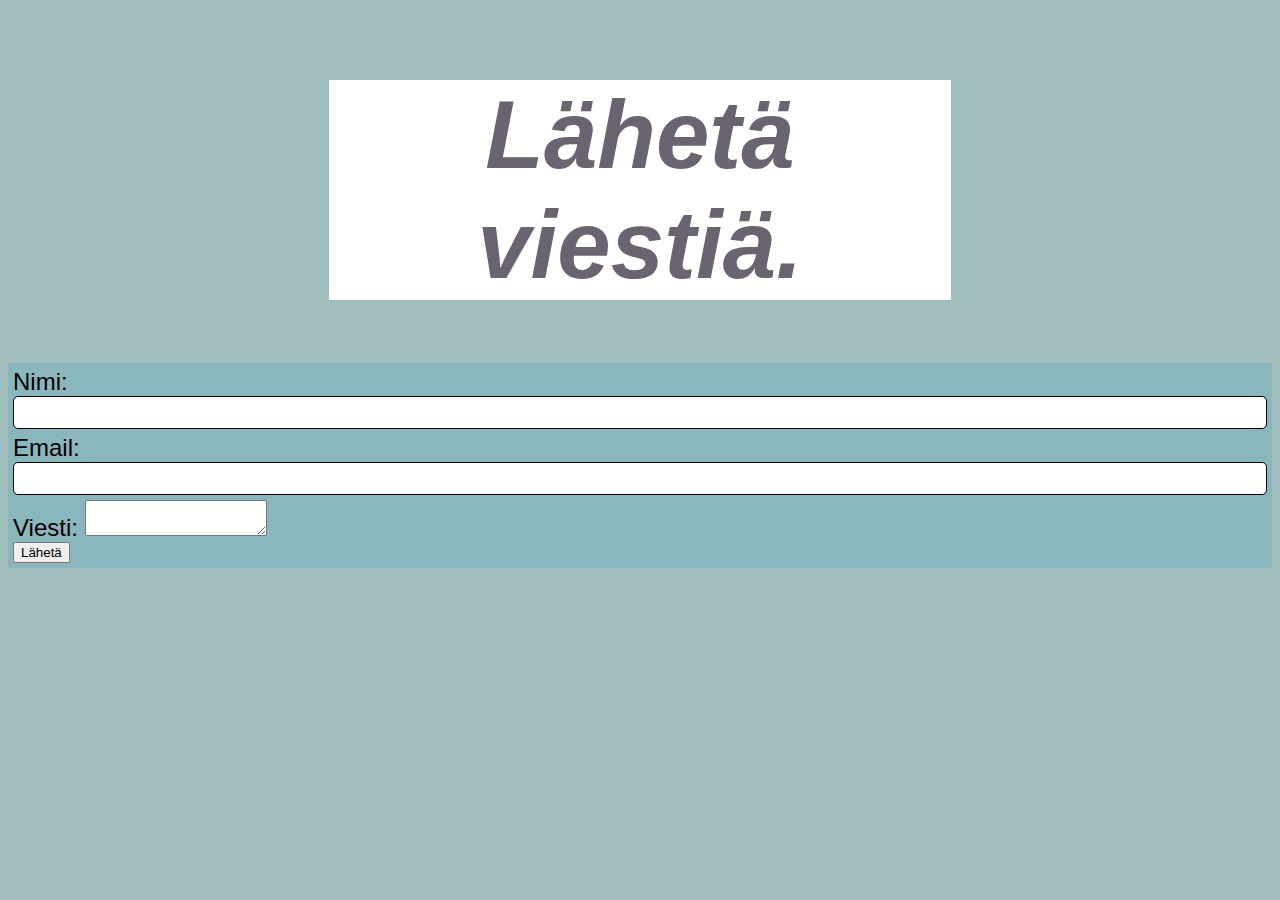
<file: email.html>
<html>
  <head>
    <title>Lähetä viesti</title>
    <link rel="stylesheet" href="styles.css">
  </head>
  <body>
    <header>
      <h1>Lähetä viestiä.</h1>
    </header>
    <div class="virhe">
      <p id="virheteksti"></p>
    </div>
    <div class="lomake-alue">
      <form id="opiskelija-lomake">
        <div>
          <label>Nimi: </label>
          <input type="text" id="nimi">
        </div>
        <div>
          <label>Email: </label>
          <input type="text" id="email">
        </div>
        <div>
          <label>Viesti: </label>
          <textarea id="viesti"></textarea>
        </div>
        <input type="submit" class="lahetanappi" value="Lähetä">
      </form>
    </div>
  </body>
  <script src="emailscript.js"></script>
</html>
</file>
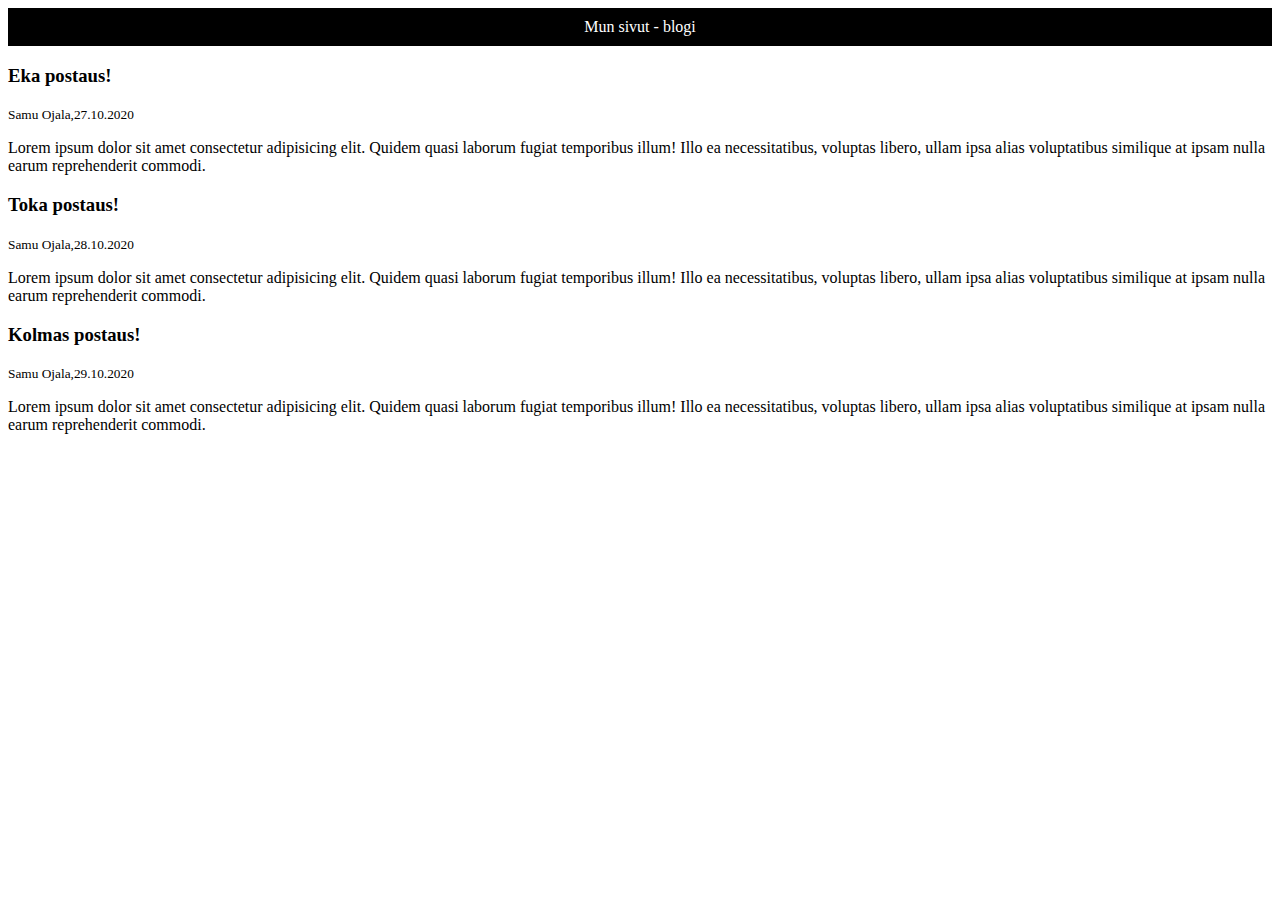
<file: munblogi.html>
<!DOCTYPE html>
<html>
  <head>
    <style type="text/css">
      #otsikko{
        background-color:black;
        color:white;
        text-align:center;
        padding:10px;
      }
    </style>
  </head>
  <body>
    <header id="otsikko">
      Mun sivut - blogi
    </header>
    <section>
      <article>
        <h3>Eka postaus!</h3>
        <small>Samu Ojala,27.10.2020</small>
        <p>Lorem ipsum dolor sit amet consectetur adipisicing elit. Quidem quasi laborum fugiat temporibus illum! Illo ea necessitatibus, voluptas libero, ullam ipsa alias voluptatibus similique at ipsam nulla earum reprehenderit commodi.</p>
      </article>
      <article>
        <h3>Toka postaus!</h3>
        <small>Samu Ojala,28.10.2020</small>
        <p>Lorem ipsum dolor sit amet consectetur adipisicing elit. Quidem quasi laborum fugiat temporibus illum! Illo ea necessitatibus, voluptas libero, ullam ipsa alias voluptatibus similique at ipsam nulla earum reprehenderit commodi.</p>
      </article>
      <article>
        <h3>Kolmas postaus!</h3>
        <small>Samu Ojala,29.10.2020</small>
        <p>Lorem ipsum dolor sit amet consectetur adipisicing elit. Quidem quasi laborum fugiat temporibus illum! Illo ea necessitatibus, voluptas libero, ullam ipsa alias voluptatibus similique at ipsam nulla earum reprehenderit commodi.</p>
      </article>

    </section>
  </body>
</html>
</file>
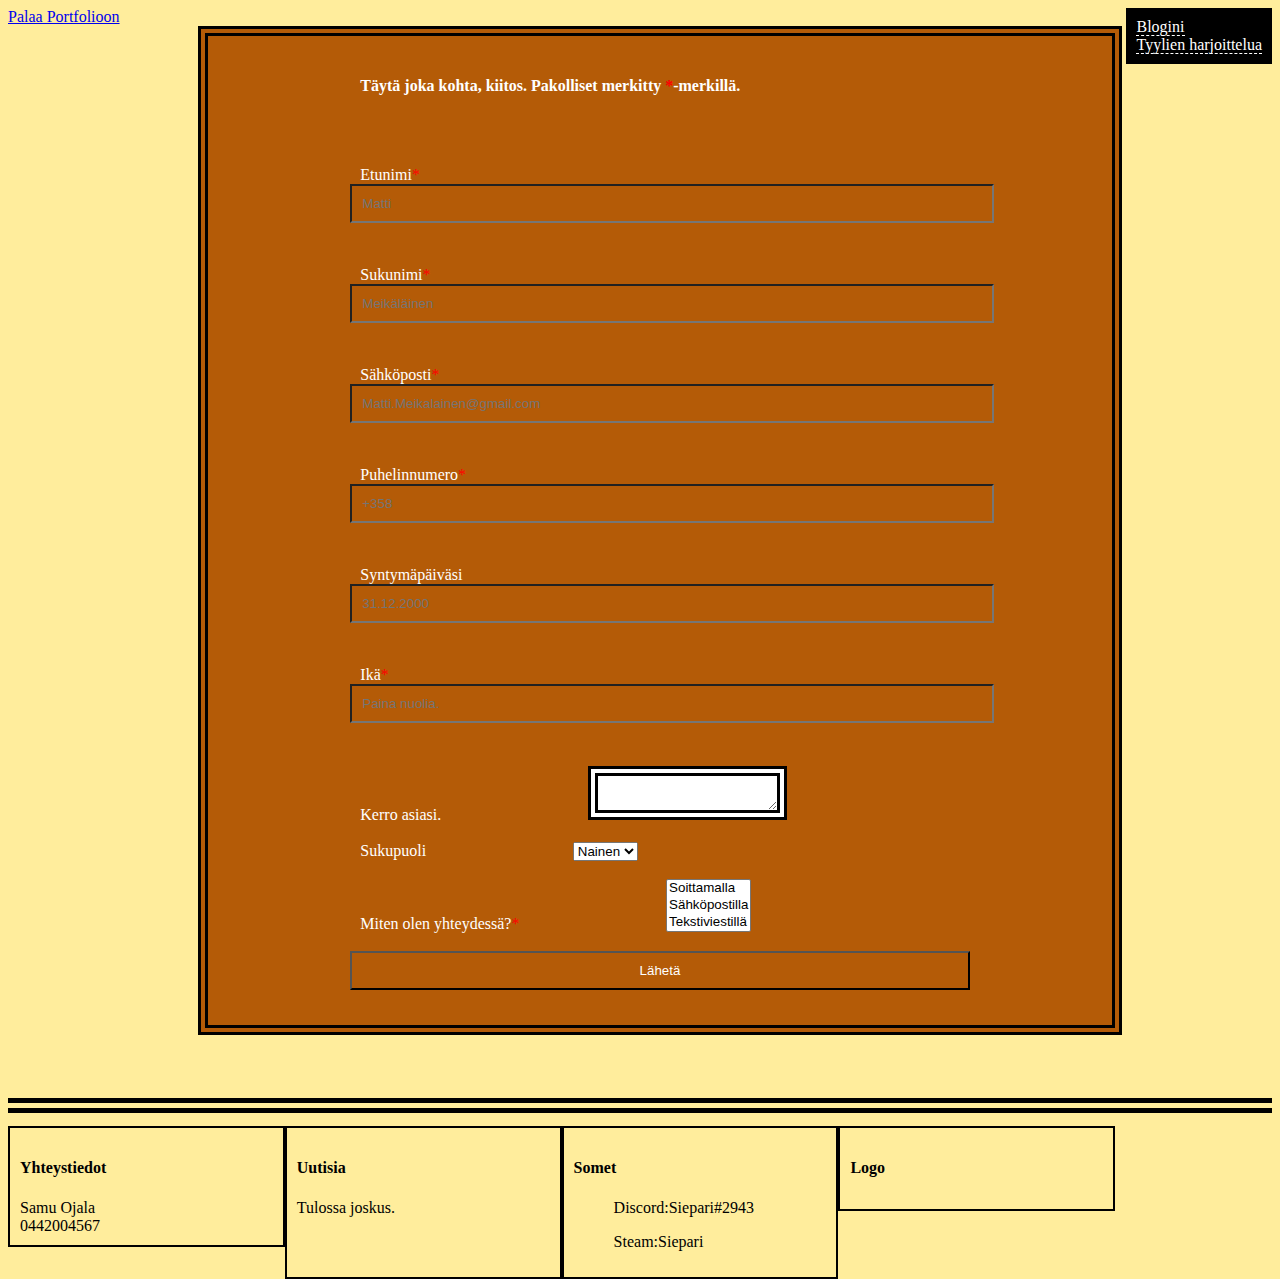
<file: otayhteytta.html>
<!DOCTYPE html>
<html>
  <head>
    <link href="style.css" rel="stylesheet">
    <TITLE>Ota yhteytta.</TITLE>
  </head>
  <body class="otabody">
    <a href="index.html">Palaa Portfolioon</a>
    <div class="navi" id="ivan">
      <a href="../munblogi.html">Blogini</a><br>
      <a href="../tyyliharjoitus.html">Tyylien harjoittelua</a><br>
    </div>
    <br>
    <div class="pakko" id="okkap">
      <h4>Täytä joka kohta, kiitos. Pakolliset merkitty <span style="color:red;">*</span>-merkillä.</h4>

      <br>
      <div id="virhetila">
      </div>
      <br>

      <FORM action="" method="">
        <label id="etu">Etunimi<span style="color:red;">*</span></label>
        <input type="text" placeholder="Matti"><br><br>
        <label id="suku">Sukunimi<span style="color:red;">*</span></label>
        <input type="text" placeholder="Meikäläinen"><br><br>
        <label id="sahko">Sähköposti<span style="color:red;">*</span></label>
        <input type="email" placeholder="Matti.Meikalainen@gmail.com"><br><br>
        <label>Puhelinnumero<span style="color:red;">*</span></label>
        <input type="text" placeholder="+358"><br><br>
        <label>Syntymäpäiväsi</label>
        <input type="text" placeholder="31.12.2000"><br><br>
        <label>Ikä<span style="color:red;">*</span></label>
        <input type="number" placeholder="Paina nuolia."><br><br>
        <label>Kerro asiasi.</label>
        <textarea></textarea><br><br>
        <label>Sukupuoli</label>
        <select>
          <option value="Nainen">Nainen</option>
          <option value="Mies">Mies</option>
          <option value"Muu">Muu</option>
        </select><br><br>
        <label>Miten olen yhteydessä?<span style="color:red;">*</span></label>
        <select multiple size="3">
          <option value="Soittamalla">Soittamalla</option>
          <option value="Sähköpostilla">Sähköpostilla</option>
          <option value="Tekstiviestillä">Tekstiviestillä</option>
        </select><br><br>
        <input class="yhteysnappi" type="submit" value="Lähetä"><br>
      </FORM>
    </div>
    <div class="laatikot">
      <div id="boksi">
        <h4> Yhteystiedot</h4>
        <lu> Samu Ojala</lu><br>
        <lu> 0442004567</lu>
      </div>
      <div id="boksi" class="news">
        <h4> Uutisia</h4>
        <p id="p1">Tulossa joskus.</p>
        <p id="p2"></p>
        <p id="p3"></p>
        <p id="p4"></p><br>
        <p id="p5"></p>
        <p id="p6"></p>
      </div>
      <div id="boksi">
        <h4> Somet</h4>
        <ul> Discord:Siepari#2943</ul>
        <ul> Steam:Siepari</ul>
      </div>
      <div id="boksi">
        <h4> Logo</h4>
      </div>
    </div>
  </body>
<script src="javascript.js"></script>
<script src="json.js"></script>
</html>
</file>
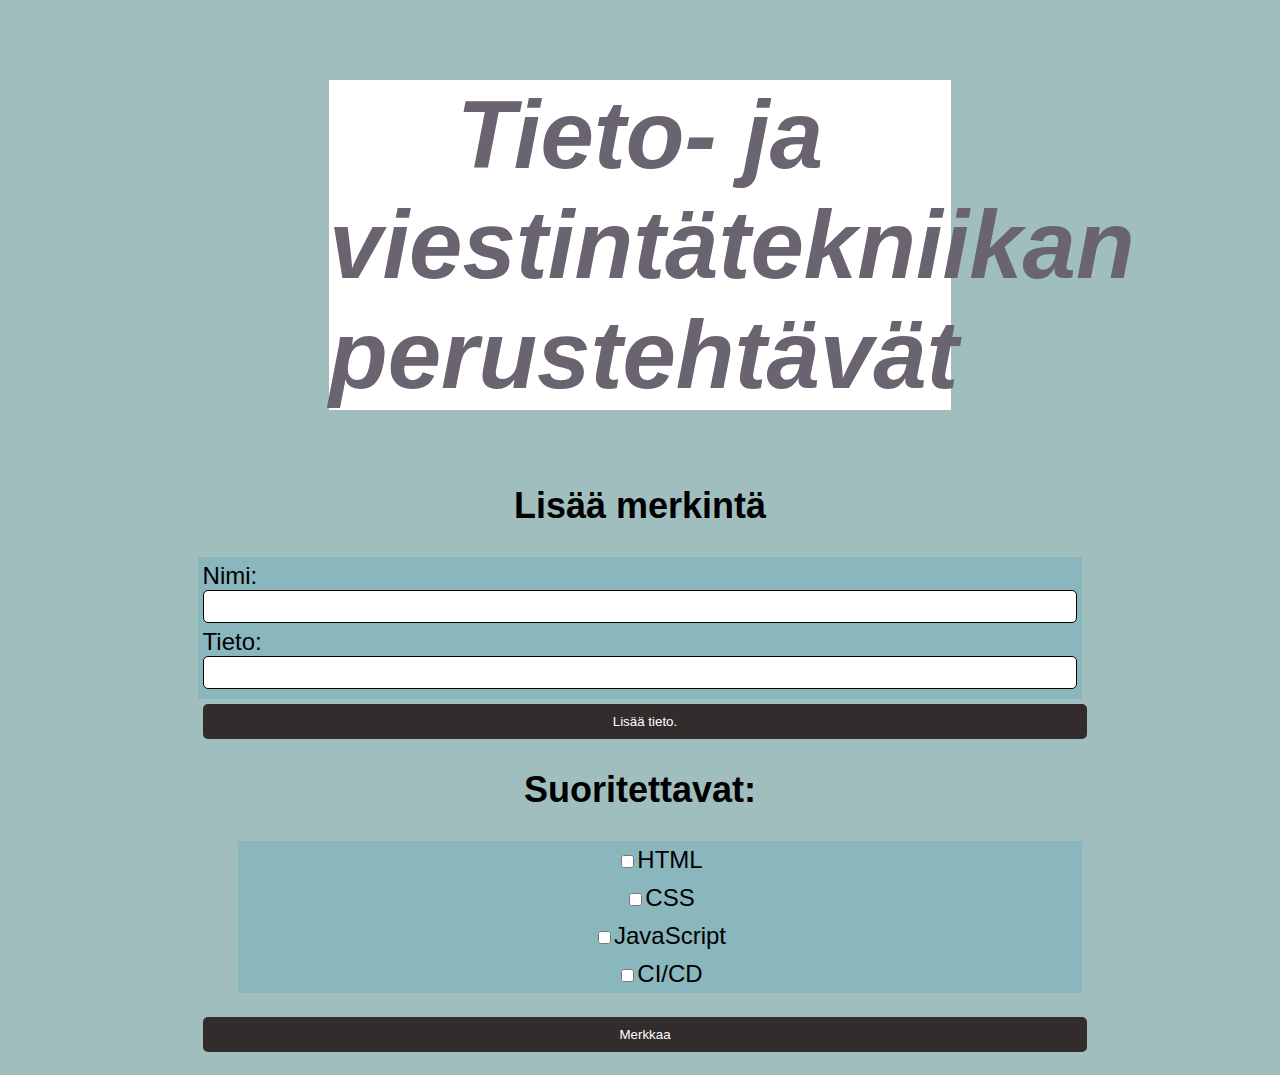
<file: scriptharkka.html>
<!DOCTYPE html-->
<html>
  <link rel="stylesheet" type="text/css" href="styles.css">
  <head>
    <title> Scriptiä</title>
  </head>
  <body>
    <header>
      <h1>Tieto- ja viestintätekniikan perustehtävät</h1>
    </header>
    <div class="lomakealue">
      <form>
        <h2>Lisää merkintä</h2>
        <div class="virheilmoitus"></div>
        <div id="opiskelija-lomake">
          <label>Nimi:</label>
          <input type="text" id="nimi">
          <label>Tieto:</label>
          <input type="text" id="tieto">
        </div>
        <input class="kurssinappi" type="submit" value="Lisää tieto.">
      </form>
      <ul id="tiedot"></ul>
      <h2>Suoritettavat: </h2>
      <ul class="kurssi">
        <li class="sisalto"><input type="checkbox" id="tehta">HTML</li>
        <li class="sisalto"><input type="checkbox" id="tehtb">CSS</li>
        <li class="sisalto"><input type="checkbox" id="tehtc">JavaScript</li>
        <li class="sisalto"><input type="checkbox" id="tehtd">CI/CD</li>
      </ul>
      <input class="merkinta" type="submit" value="Merkkaa">
    </div>
    <script src="script.js"></script>
  </body>
<html>
</file>
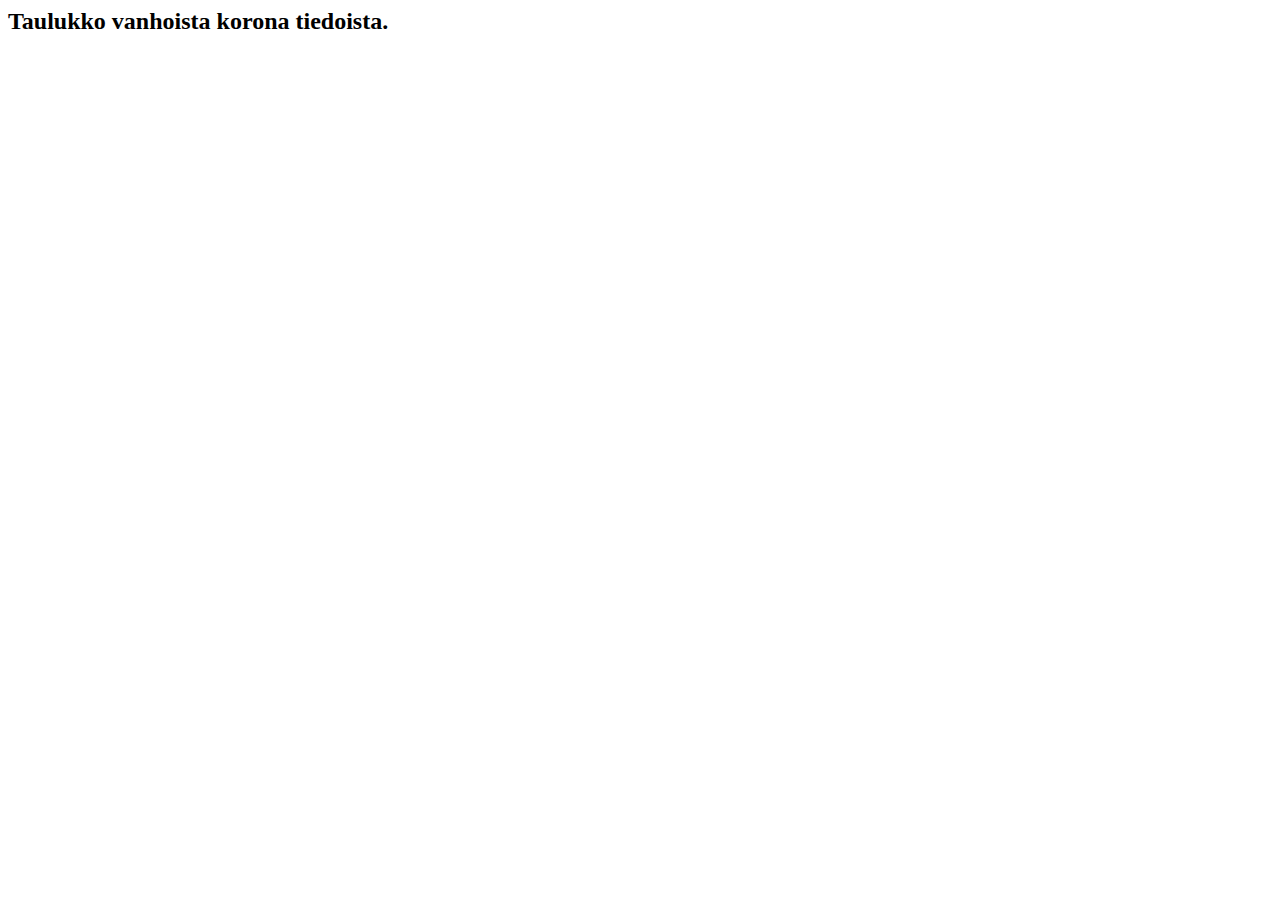
<file: taulukko.html>
<html>
  <head>
    <link href="style.css" rel="stylesheet">
    <TITLE>Covid-19 Taulukko</TITLE>
  </head>
  <body>
    <h2>Taulukko vanhoista korona tiedoista.</h2>
    <div class="taulukko">

    </div>
    <script src="json2.js"></script>  
  </body>
</html>
</file>
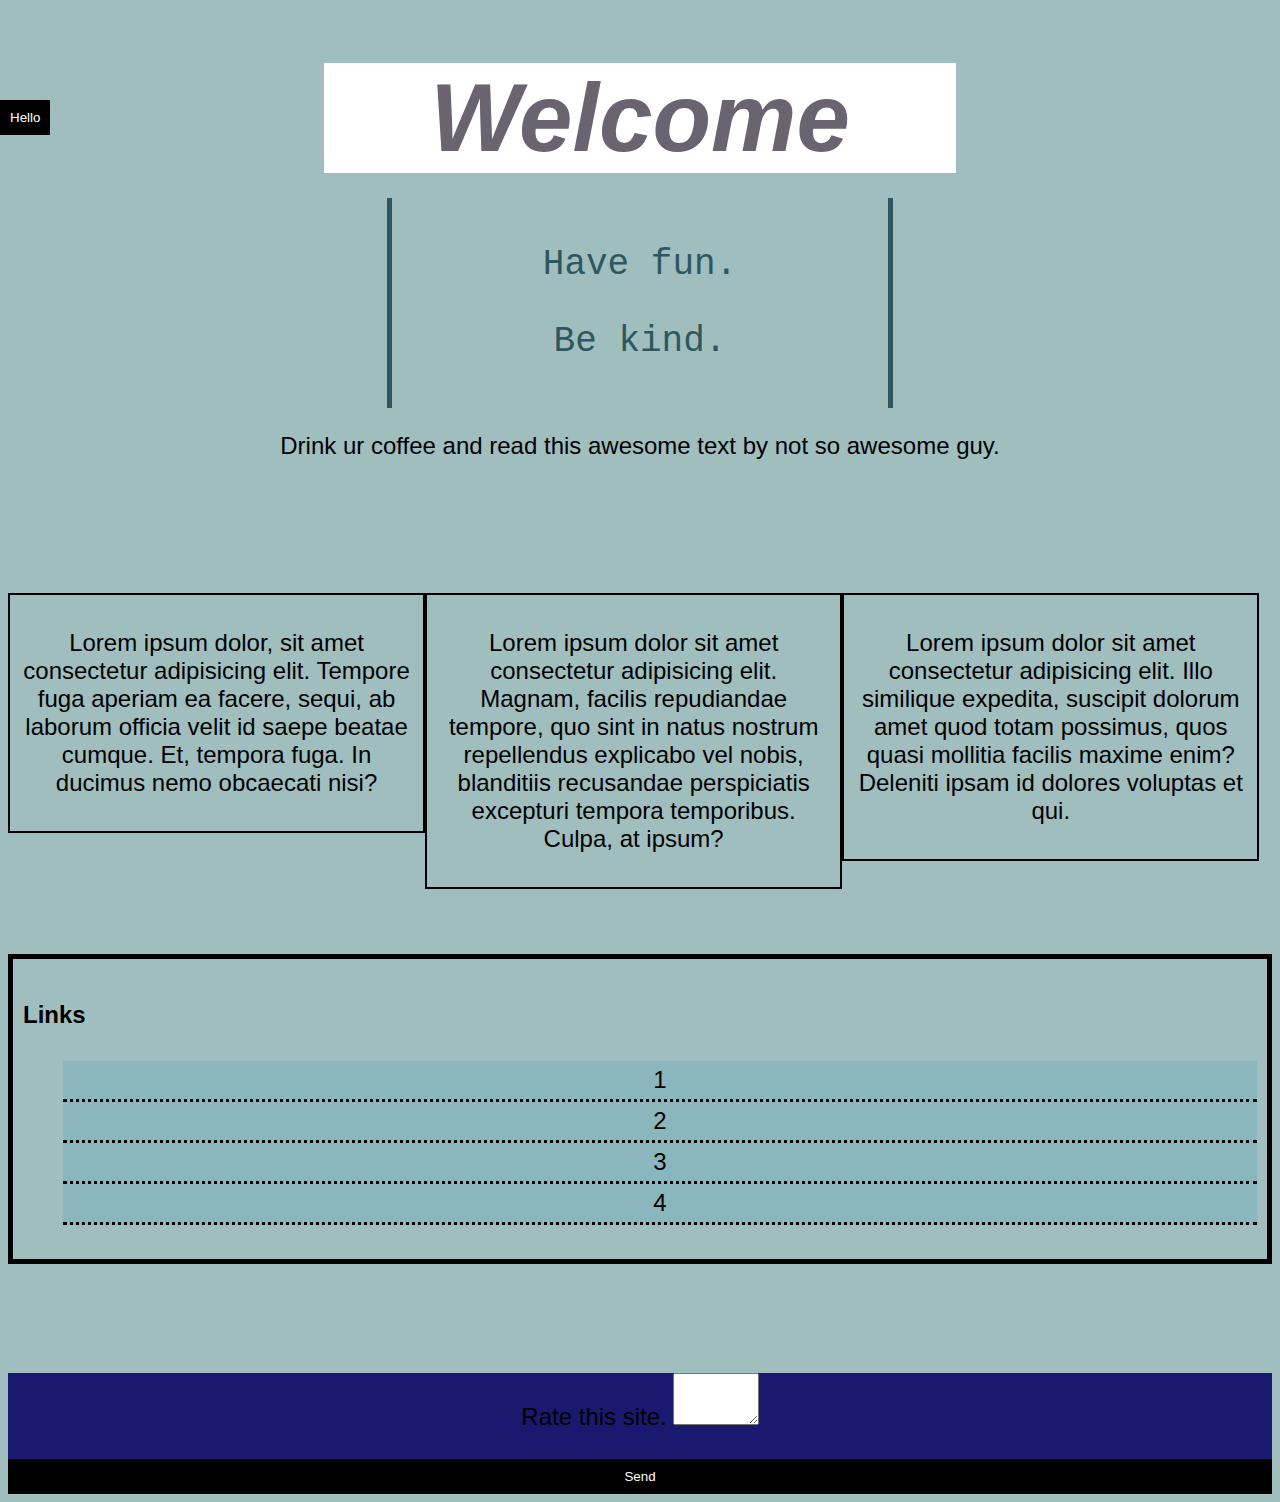
<file: tyyliharjoitus.html>
<!DOCTYPE html>
<html>
<link rel="stylesheet" type="text/css" href="styles.css">
<style type="text/css">
</style>
  <head>
	  <title>Tyyliharkka</title>
    <!--*h1{
      color:red;
    }*-->
  </head>
  <body>
	  <!--h1 style="color:green;">Otsikko eka</h1-->
    <h1>Welcome</h1>
    <div class="sisalto1">
      <p>Have fun.</p>
      <p>Be kind.</p>
    </div>
    <p> Drink ur coffee and read this awesome text by not so awesome guy.</p><br><br><br>
    <div class="box">
      <p>Lorem ipsum dolor, sit amet consectetur adipisicing elit. Tempore fuga aperiam ea facere, sequi, ab laborum officia velit id saepe beatae cumque. Et, tempora fuga. In ducimus nemo obcaecati nisi?</p>
    </div>
    <div class="box">
      <p>Lorem ipsum dolor sit amet consectetur adipisicing elit. Magnam, facilis repudiandae tempore, quo sint in natus nostrum repellendus explicabo vel nobis, blanditiis recusandae perspiciatis excepturi tempora temporibus. Culpa, at ipsum?</p>
    </div>
    <div class="box">
      <p>Lorem ipsum dolor sit amet consectetur adipisicing elit. Illo similique expedita, suscipit dolorum amet quod totam possimus, quos quasi mollitia facilis maxime enim? Deleniti ipsam id dolores voluptas et qui.</p>
    </div>
    <br><br>
    <div>
    <input class="buton boxes" type="button" value="Hello">
    </div>
    <br><br><br><br><br>
    <div class="links">
      <h4>Links</h4>
      <ul>
        <li><a href="">1</a></li>
        <li><a href="">2</a></li>
        <li><a href="">3</a></li>
        <li><a href="">4</a></li>
      </ul>
    </div><br><br><br>
    <form class="contact">
      <div class="Formthing">
        <label>Rate this site.</label>
        <textarea></textarea>
      </div><br>
      <input class="buton" type="submit" value="Send">
    </form>
  </body>

</html>
</file>
<file: styles.css>
h1{
  color:rgb(106, 99, 112);
  text-align:center;
  font-size:400%;
  font-style:italic;
  font-family:Lucida Sans, Lucida Sans Regular, Lucida Grande, Lucida Sans Unicode, Geneva, Verdana, sans-serif;
  background-color:white;
  width:50%;
  /*margin:auto;*/
  margin-top:5%;
  margin-left:25%;
  margin-right:25%;
  margin-bottom:2%;
}
body{
  background-color:rgb(160, 190, 190);
  color:black;
  font-size:150%;
  text-align:center;
  font-family:Gill Sans, Gill Sans MT, Calibri, Trebuchet MS, sans-serif;
  /*font-weight:bold;*/
  /*font-weight:800%;*/
}
.sisalto1{
  text-align:center;
  font-size:150%;
  color:#2f575f;
  font-family:Courier New, Courier, monospace;
  padding:10px;
  border:5px;
  border-right-style:solid;
  border-left-style:solid;
  margin-left:30%;
  margin-right:30%;
}
.box{
  float:left;
  width:33%;
  border:2px solid black;
  padding:10px;
  box-sizing:border-box;
  margin-top:25px;
}
.boxes{
  POSITION:fixed;
 top:100px;
  left:0px;
  margin-bottom:15%;
}
.links{
  margin-top:15%;
  margin-bottom:25px;
  /*border-top-style:double;
  border-top:2px black;*/
  border:5px solid black;
  text-align:left;
  padding:10px;
  
}
.links ul{
  list-style-type:none;
}
a{
  text-decoration:none;
  color:black;
}
a:hover{
  color:red;
}
a:active{
  color:yellow;
}
.links li{
  border-bottom:dotted;
}
.contact{
  display:grid;
  background-color:midnightblue;
  text-align:center;


}
.contact input[type="text"], .contact textarea{
  padding:10px;
  width:5%;
}
.buton{
  background-color:black;
  color:white;
  padding:10px;
  border:none;
}
.buton:hover{
  background-color:royalblue;
  color:white;
  border:none;
}
////////////////////////////////////////////////////////////////////////////
*{
  margin:0;
  padding:0;
  width:0;
}
ul{
  list-style:none;
}
ul li{
  text-align:center;
  padding:5px;
  background-color:#8ab6be;
}
header{
  padding:10px;
  text-align:center;
}
#opiskelija-lomake{
  background-color:#8ab6be;
  padding:5px;
  text-align:left;
}
#opiskelija-lomake input[type='text']{
  width:100%;
  padding:8px;
  margin-bottom:5px;
  border:1px double #000000;
  border-radius:5px;
}
.kurssinappi{
  display: block;
  width:100%;
  padding:10px 15px;
  border:0;
  background:rgb(51, 44, 44);
  color:#ffffff;
  border-radius:5px;
  margin:5px;
}
.kurssinappi:hover{
  background:#444;
}
.merkinta{
  display: block;
  width:100%;
  padding:10px 15px;
  border:0;
  background:rgb(51, 44, 44);
  color:#ffffff;
  border-radius:5px;
  margin:5px;
}
.merkinta:hover{
  background:#444444;
}
.lomakealue{
  padding:10px 15px;
  width:70%;
  margin:auto;
}
.virhe{
  text-align:center;
  padding:2px;
  border-radius:5px;
  width:50%;
  margin-left:25%;
  margin-right:25%;

}
.tiedot ul{
  border:2px double #000000;
  border-radius:10px;
}
</file>
<file: style.css>
#Otsikko {
  background-color:#062a4d;
  font-family:verdana;
  text-align:center;
  color:#6d8bcc;
  padding:5px;
}

.portbody{
  background-color:#6d8bcc;
  font-family:fantasy;
  font-size:16px;
}
.navi{
  position:sticky;
  float:right;
  background-color:#000000;
  text-decoration:none;
  color:#ffffff;
  text-decoration-color:#ffffff;
  padding:10px;
}
.navi:hover{
  color:#ff0000;
}
.navi:active{
  color:#ffffff;
}
#navi a, #ivan a{
  text-decoration:none;
  color:#ffffff;
  border-bottom: 1px dashed #ffffff;
  }
.table, td, tr, th{
  border-style:groove;
  border:3px solid #000000;
  background-color:#bfc0db;
  padding:10px;
  border-radius:20px;
  margin-left:33%;
  margin-right:33%;
  margin-bottom:5%;
  width:28%;
}
.lista, #lista {
  background-image: url("tausta.jpg");
  background-repeat:no-repeat;
  height:500px;
  background-position:center;
  background-size:100% 100%;
  color:#ffffff;
  font-size:24px;
  text-align:center;
  font-family:monospace;
}
.pics, #pics{
  margin-top:15%;
  margin-bottom:1%;
}
.otabody{
  background-color:#ffed9c;
}
.pakko, #okkap, .pakko label, #okkap label, .pakko h4, #okkap h4, .pakko input, #okkap input{
width:70%;
margin-left:15%;
margin-right:15%;
background-color:#b45b07;
color:#ffffff;
padding:10px;
margin-bottom:25px;
}
.pakko, #okkap, .pakko textarea, #okkap textarea{
  border:10px double #000000;
}
.laatikot{
  margin-top:5%;
  border-top: 15px double #000000;
}
#boksi{
margin-top:1%;
float:left;
width:20%;
border:2px solid #000000;
padding:10px;
box-sizing:content-box;
height:20%;
}
.link a{
  text-decoration:none;
  color:#000000;
}
.Asetukset{
  border-radius:5px;
}
.Asetukset li{
  list-style:none;
}
#virhetila{
  text-align:center;
  color:#fd9636;
  font-family:Lucida Sans, Lucida Sans Regular, Lucida Grande, Lucida Sans Unicode, Geneva, Verdana, sans-serif;
}





///////////////////////////////////////////////////// JSON-taulukko
.taulukko{
  table-layout:auto;
  background-color:#ffffff;
  padding:10px;
}
.taulukko th{
  background-color:#ffffff;
  border-radius:0px;
}
</file>
